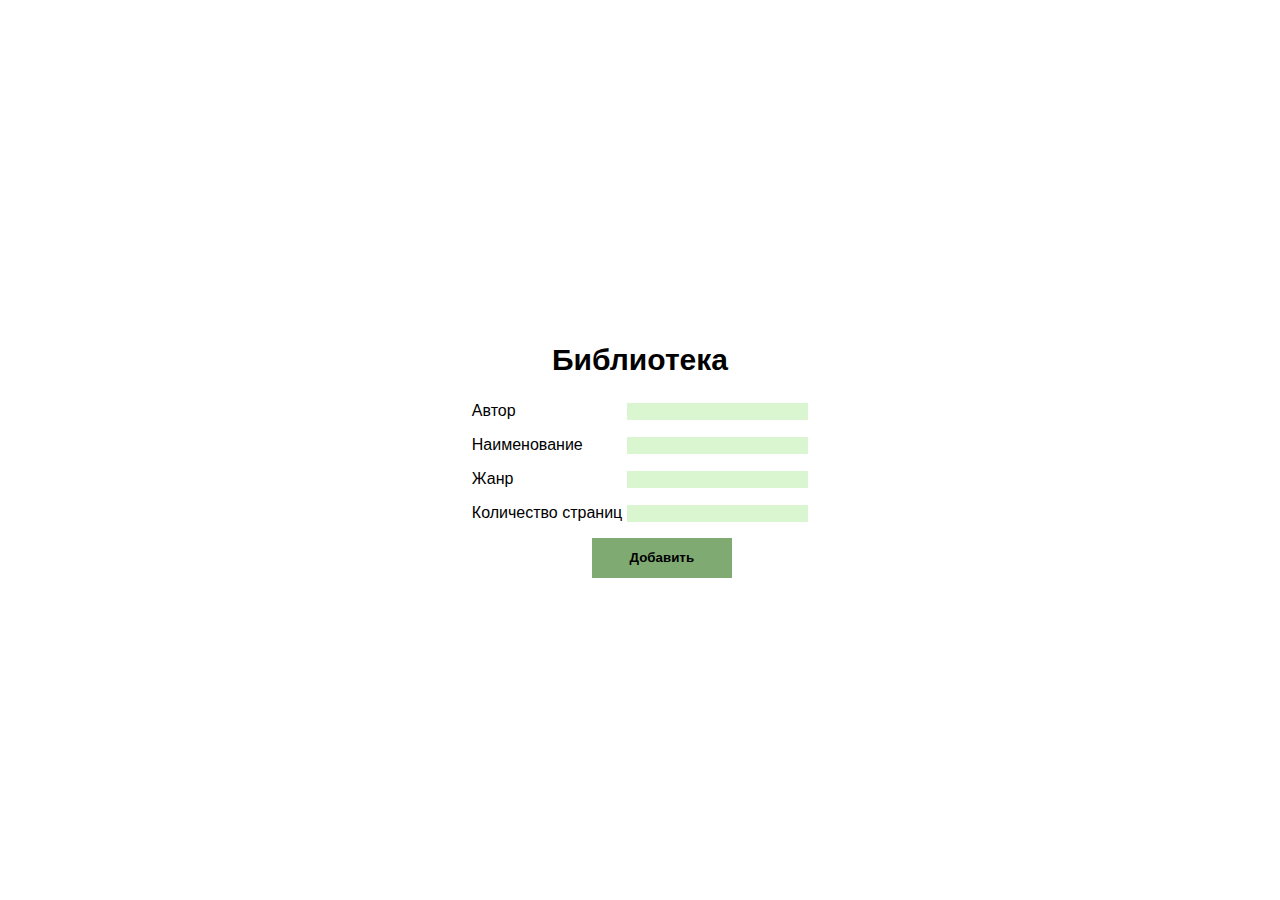
<file: JS_homeWork_localStorage/index.html>
<!DOCTYPE html>
<html lang="en">
<head>
    <meta charset="UTF-8">
    <meta name="viewport" content="width=device-width, initial-scale=1.0">
    <meta http-equiv="X-UA-Compatible" content="ie=edge">
    <title>Document</title>
    <link href="https://cdn.jsdelivr.net/npm/bootstrap@5.1.3/dist/css/bootstrap.min.css"
    rel="stylesheet"
    integrity="sha384-1BmE4kWBq78iYhFldvKuhfTAU6auU8tT94WrHftjDbrCEXSU1oBoqyl2QvZ6jIW3"
    crossorigin="anonymous"/>
    <link rel="stylesheet" href="https://cdnjs.cloudflare.com/ajax/libs/font-awesome/5.15.4/css/all.min.css"/>
    <link rel="stylesheet" href="style.css"/>
    <script
    src="https://cdn.jsdelivr.net/npm/bootstrap@5.1.3/dist/js/bootstrap.bundle.min.js"
    integrity="sha384-ka7Sk0Gln4gmtz2MlQnikT1wXgYsOg+OMhuP+IlRH9sENBO0LRn5q+8nbTov4+1p"
    crossorigin="anonymous"></script>
</head>
<body>
    <form class="lib__form lib__form--new">
        <h1 class="lib__form-header">Библиотека</h1>
        <p class="lib__fields">
            <label for="author-author">Автор</label>
            <input class="lib__item lib__item--author" id="author-author"
             type="text" name="author">
        </p>
        <p>
            <label for="name-name">Наименование</label>
            <input class="lib__item lib__item--name" id="name-name"
            type="text" name="name">
        </p>
        <p>
            <label for="genre-genre">Жанр</label>
            <input class="lib__item lib__item--genre" id="genre-genre"
            type="text" name="genre">
        </p>
        <p>
            <label for="page-page">Количество страниц</label>
            <input class="lib__item lib__item--page" id="page-page"
            type="number" name="page">
        </p>
        <button class="button__add" type="submit">Добавить</button>
        <div class="books">
            <div class="msg"></div>
        </div> 
    </form> 
    <script src="main.js"></script>
</body>
</html>
</file>
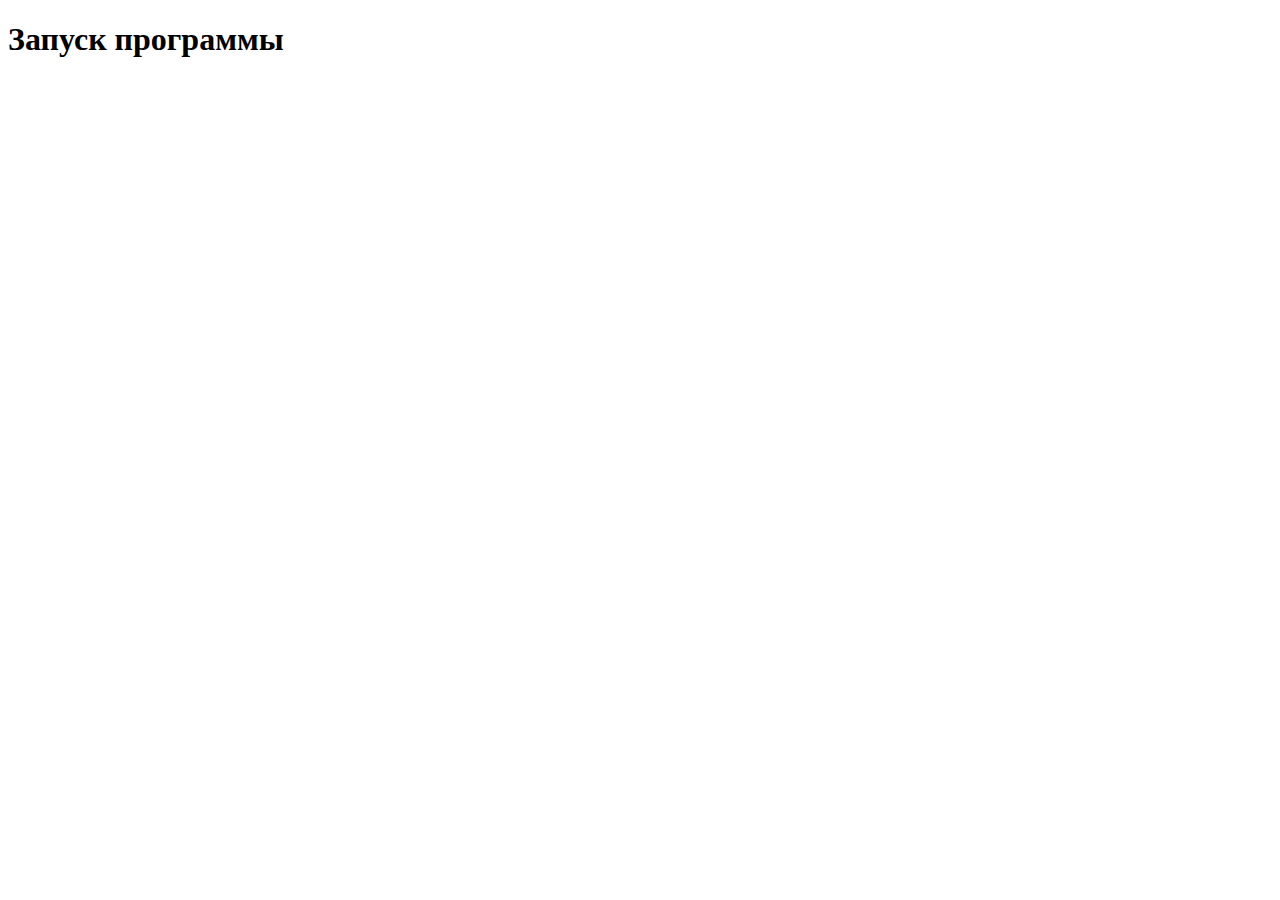
<file: JS_homeWork_simple_prog/index.html>
<!doctype html>
<html lang="ru">
	<head>
		<meta charset="UTF-8">
		<title> JavaScript</title>
	</head>
	<body>
		<h1> Запуск программы</h1>
		<script src="./main.js"></script>
	</body>
</html>
</file>
<file: JS_homeWork_localStorage/style.css>
body {
    font-family: sans-serif;
    margin: 0 50px;
    overflow: hidden;
    display: flex;
    justify-content: center;
    align-items: center;
    height: 100vh;
}

.lib__form-header {
    font-weight: bold;
    font-size: 30px;
    text-align: center;
    margin-bottom: 25px;
}

.lib__item {
    border: none;
    background-color: rgba(147, 230, 124, 0.35);
}

.lib__item--author {
    margin-left: 107px;
}

.lib__item--name {
    margin-left: 40px;
}

.lib__item--genre {
    margin-left: 109px;
}

.button__add {
    text-align: center;
    font-weight: bold;
    border: none;
    background-color: #7faa72;
    height: 40px;
    width: 140px;
    margin-left: 120px;
}
</file>
